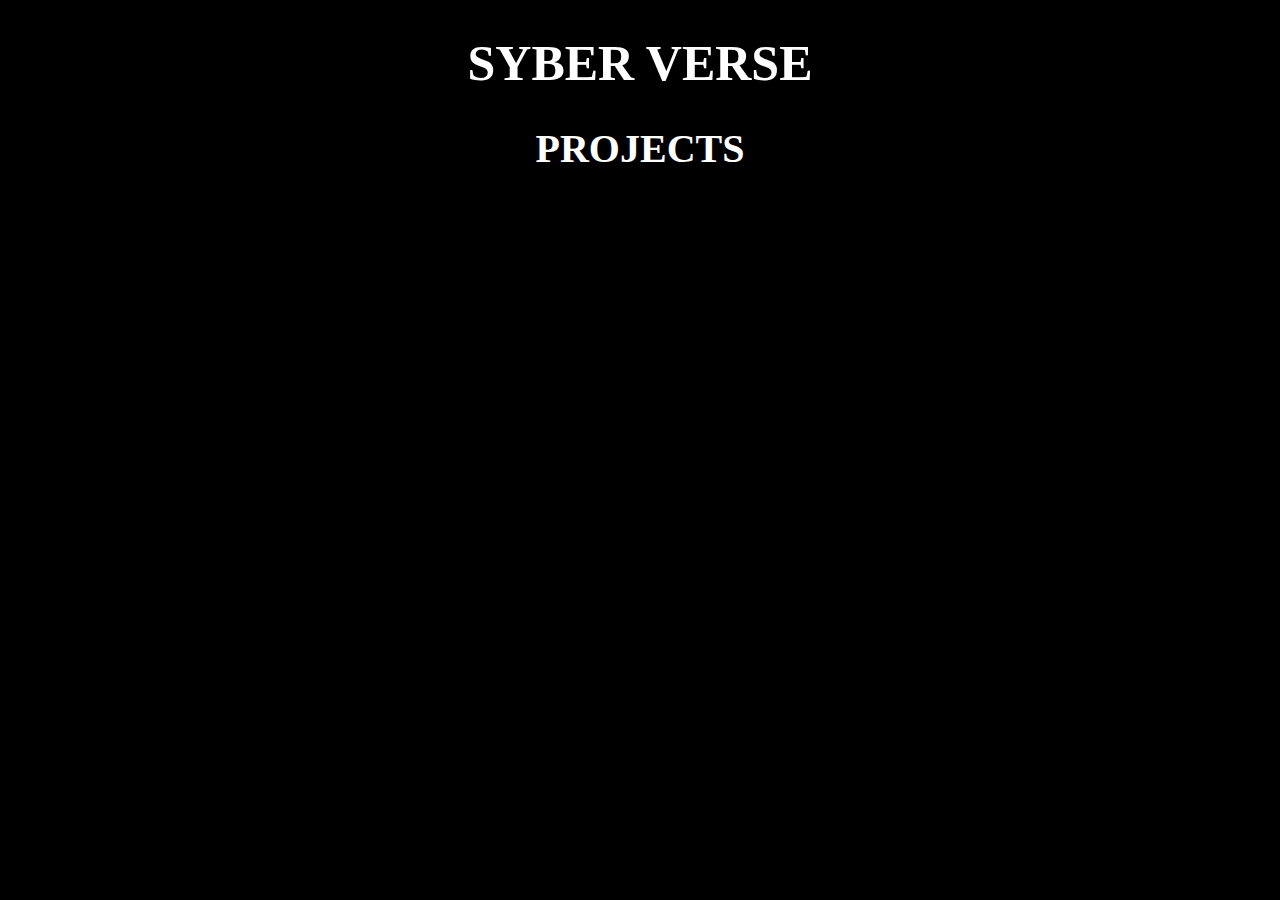
<file: folderr/project.html>
<!DOCTYPE html>
<html>
    <head>
        
    </head>
    <body style="background-color: black;">
        <h1 class="head1" style="color: white; font-size: 50px; text-align: center;">SYBER VERSE</h1>
        <h2 class="head2" style="color: white; font-size: 40px; text-align: center;">PROJECTS</h2>
    </body>
</html>
</file>
